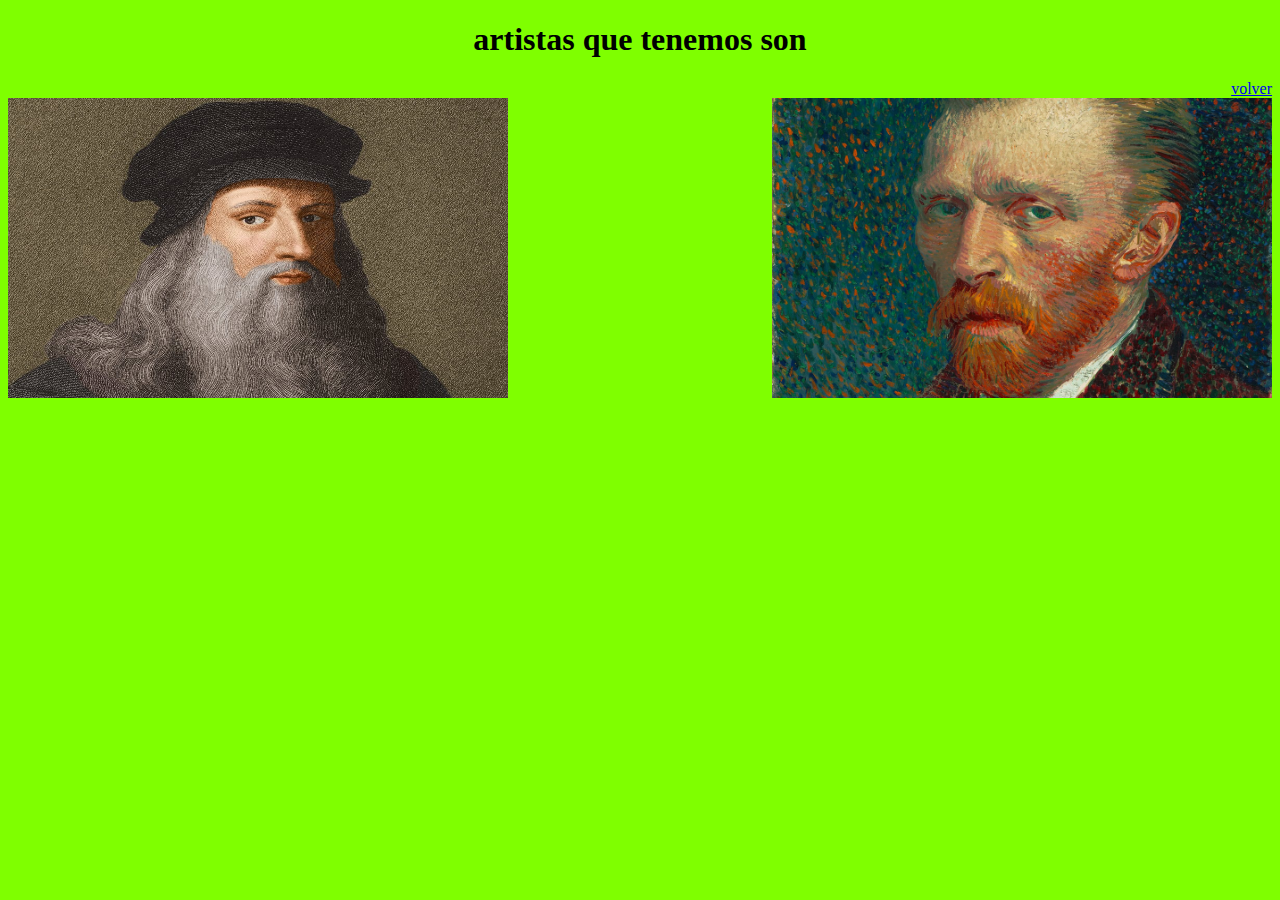
<file: artistas.html>
<!DOCTYPE html>
<html lang="en">
<head>
    <meta charset="UTF-8">
    <meta http-equiv="X-UA-Compatible" content="IE=edge">
    <meta name="viewport" content="width=device-width, initial-scale=1.0">
    <title>Artistas</title>
</head><link rel="stylesheet" href="./estilo.css">
<body style="background-color: chartreuse;">

<div class="da">
<h1> artistas que tenemos son
</h1> 

<div class="volver">
    <a href="./index.html">volver</a>
    
</div>

<img src="./dv.jpg" height="300" width="500" class="leo">
<img src="./56781_fullimage_vincent_van_gogh.jpg" height="300" width="500" class="vicen">


    </div>


</body>
</html>
</file>
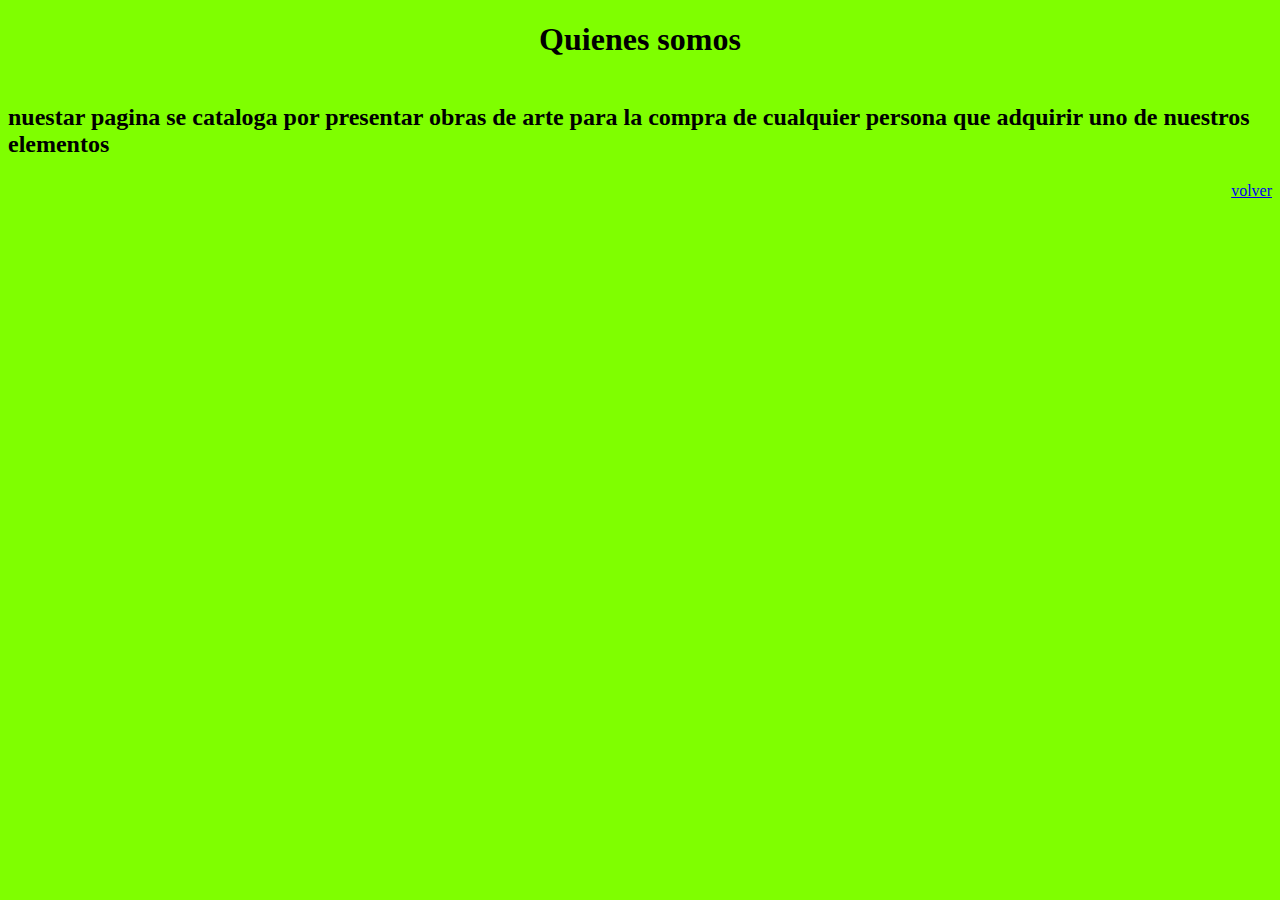
<file: nosotros.html>
<!DOCTYPE html>
<html lang="en">
<head>
    <meta charset="UTF-8">
    <meta http-equiv="X-UA-Compatible" content="IE=edge">
    <meta name="viewport" content="width=device-width, initial-scale=1.0">
    <title>Nosostros</title>
</head><link rel="stylesheet" href="./estilo.css">
<body style="background-color: chartreuse;">
    <div class="quien">

<h1>
    Quienes somos
</h1>

    </div>
    
    <div class="descri">

<h2>
    <p>
        nuestar pagina se cataloga por presentar obras de arte para la compra de cualquier persona que adquirir uno de nuestros elementos
        
            </p>
</h2>

    </div>

    <div class="volver">
        <a href="./index.html">volver</a>
        
    </div>
</body>
</html>
</file>
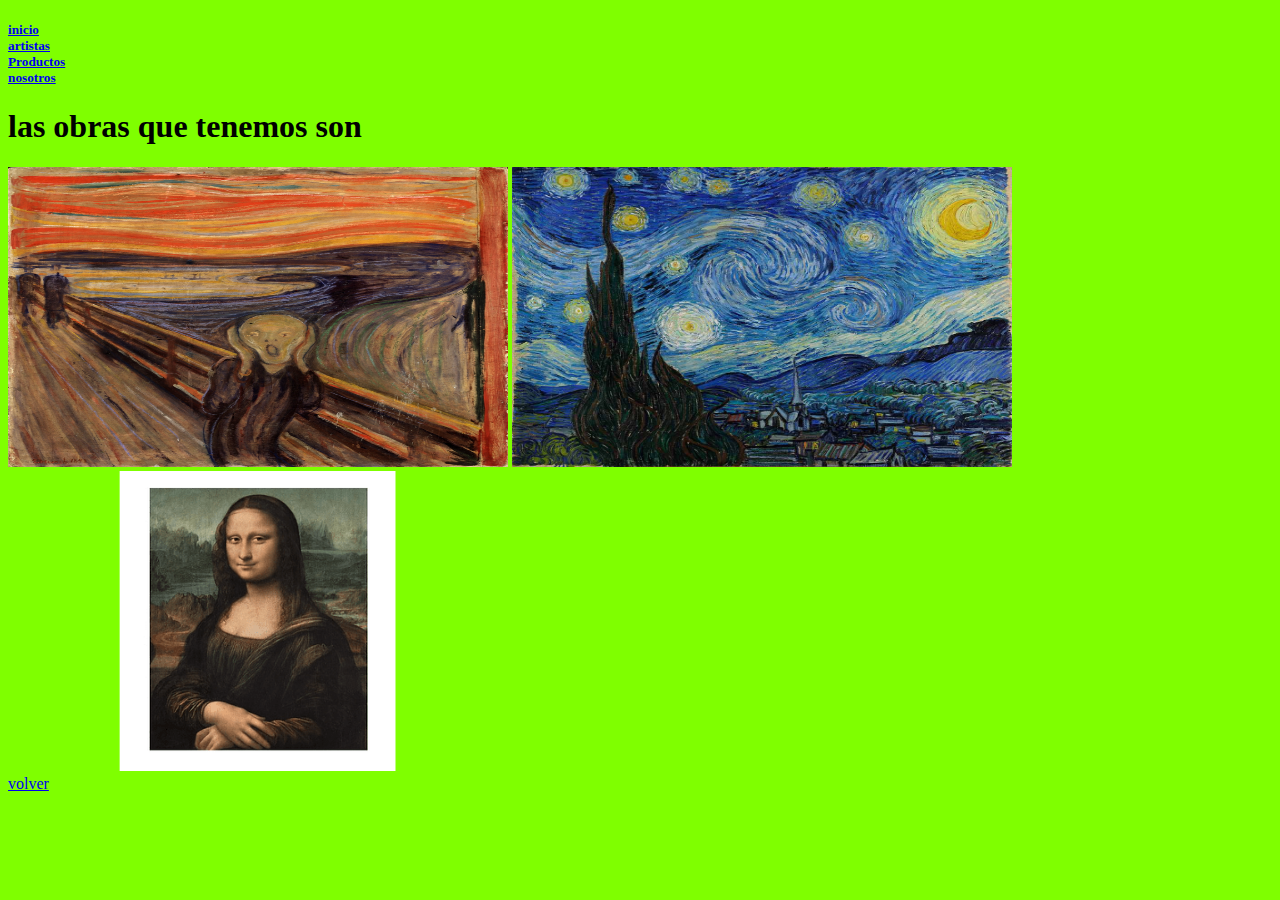
<file: obras.html>
<!DOCTYPE html>
<html lang="en">
<head>
    <meta charset="UTF-8">
    <meta http-equiv="X-UA-Compatible" content="IE=edge">
    <meta name="viewport" content="width=device-width, initial-scale=1.0">
    <title>obras</title>
</head>
<body style="background-color: chartreuse;">

    <div class="sidebar" >
        <h5>    
        <li><a class="active" href="./index.html">inicio</a></li>
        <li><a href="./artistas.html">artistas</a></li>
        <li><a href="./productos.html">Productos</a></li>
        <li><a href="./nosotros.html">nosotros</a></li>
    </h5>
    </div>

    <div class="ob">
    <h1>

       las obras que tenemos son

    </h1>
</div>

<div>

    <img src="./elgrito.png" width="500" height="300" class="gri" alt="el grito">
    <img src="./van-gogh.jpg" width="500" height="300" class="van" alt="van gogh">
    <img src="./350.png" width="500" height="300" class="mona">

</div>

<div class="volver">
    <a href="./index.html">volver</a>
    
</div>
</body>
</html>
</file>
<file: estilo.css>
.center{
text-align: center;

}

.quien{
    text-align: center;
}

.descri{
float: left;

}
.sidebar{
    position: absolute;
    background-color: coral;
    width: 10%;
    height: 100%;

}

img{
    display: block;
    margin: auto;
}
.des{
text-align: center;

}

.gri{
    float: left;
}

.van{
    float: right;
}

.da{
    text-align: center;
}

.leo{
    float: left;
}
 .vicen{
     float: right;
 }
 
 .volver{
     text-align:end;
      ;
 }

 .ob{
     text-align: center;
 }
</file>
